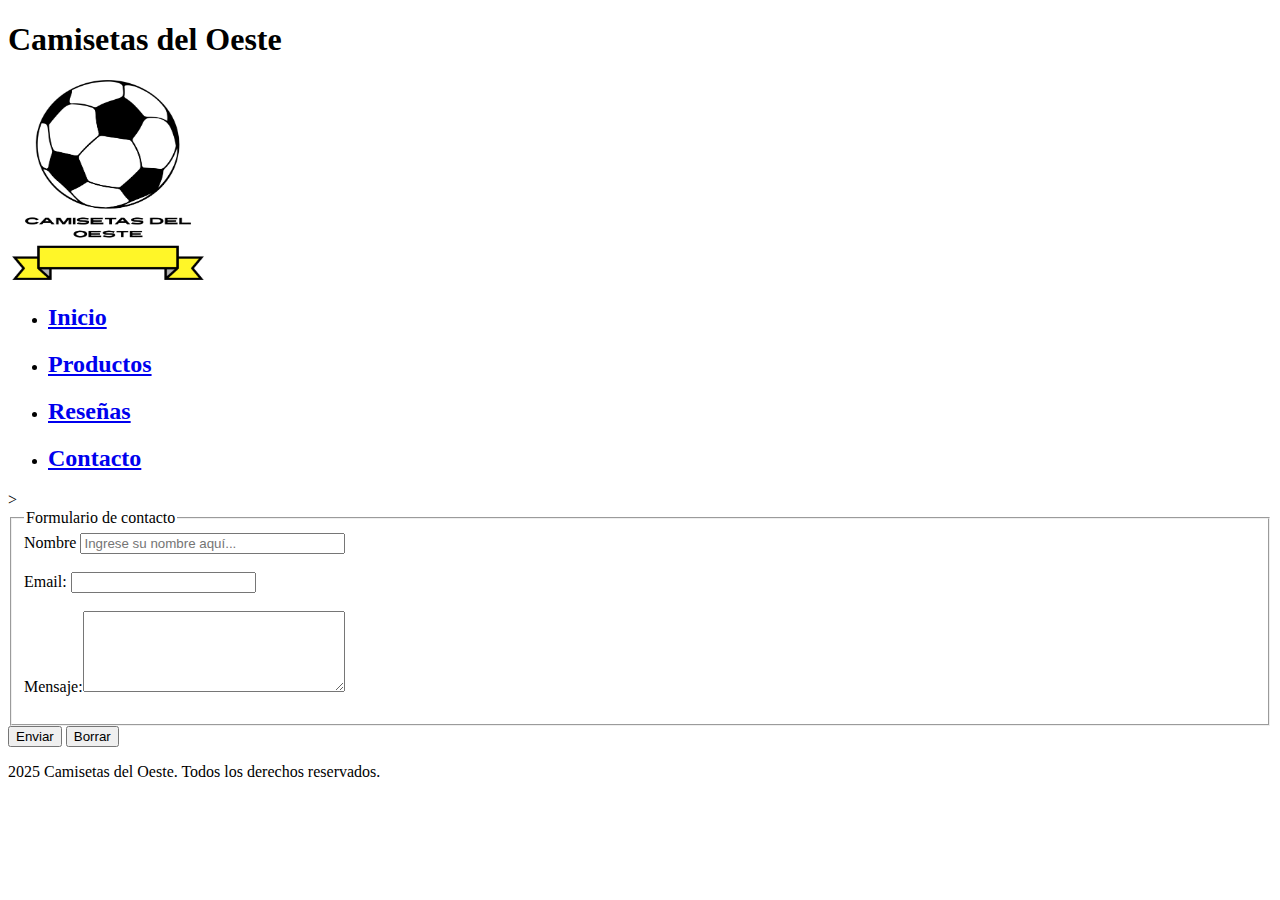
<file: Contacto.html>
<!DOCTYPE html>
<html lang="en">
<head>
    <meta charset="UTF-8">
    <meta name="viewport" content="width=device-width, initial-scale=1.0">
    <title>Document</title>
</head>
<body>
    <header>

        <h1>Camisetas del Oeste</h1>
        <img id="logo" src="img/Logo.png" width="200" height="200" alt="Logo">
        <nav>
            <ul id="menu-botones">
                <li><a href="index.html"><h2>Inicio</h2></a></li>
                <li><a href="Productos.html"><h2>Productos</h2></a></li>
                <li><a href="Reseñas.html"><h2>Reseñas</h2></a></li>
                <li><a href="Contacto.html"><h2>Contacto</h2></a></li>
            </ul>
        </nav>

    </header>>

    <main>
        <form action="Link" method="POST" target="_blank">
            <fieldset>
                <legend>Formulario de contacto</legend>
                <label for="firstname">Nombre</label>
                <input id="firstname" size="30" type="text" name="firstname" placeholder="Ingrese su nombre aquí..."><br><br>
                <label for="email">Email:</label>
                <input type="email" id="email" name="email"><br><br>
                <label for="Mensaje">Mensaje:</label><textarea id="Mensaje" name="Mensaje" rows="5" cols="30"></textarea><br><br>
            </fieldset>

            <input type="submit" value="Enviar">
            <input type="reset" value="Borrar">

        </form>

    </main>

    <footer>
        <p>2025 Camisetas del Oeste. Todos los derechos reservados.</p>
    </footer>
</body>
</html>
</file>
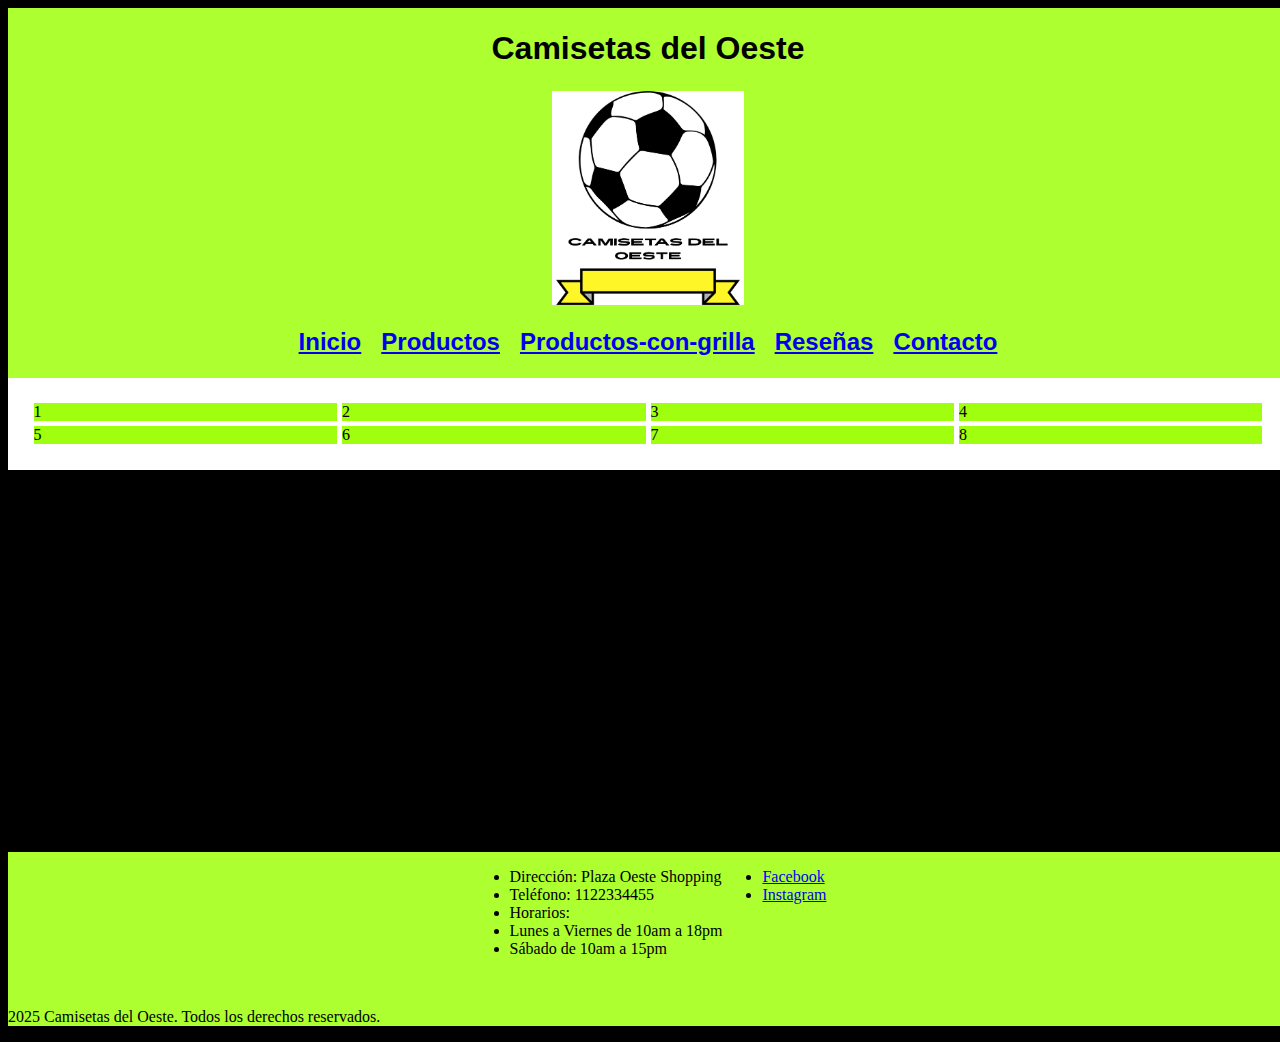
<file: Productos-con-grilla.html>
<!DOCTYPE html>
<html lang="en">
<head>
    <meta charset="UTF-8">
    <meta name="viewport" content="width=device-width, initial-scale=1.0">
    <title>Document</title>
    <link rel="stylesheet" href="styles.css">

    <link rel="preconnect" href="https://fonts.googleapis.com">
    <link rel="preconnect" href="https://fonts.gstatic.com" crossorigin>
    <link href="https://fonts.googleapis.com/css2?family=BBH+Hegarty&family=Roboto:ital,wght@0,100..900;1,100..900&display=swap" rel="stylesheet">

</head>
<body>

    <header>
        <div class="headerdiv">
            <div class="titulo">
                <h1>Camisetas del Oeste</h1>
            </div>
            <div class="logodiv">
                <img id="logo" src="img/Logo.png" width="200" height="200" alt="Logo">
            </div>
            <div class="menu">
                <nav>
                    <div class="div"><a href="index.html"><h2>Inicio</h2></a></div>
                    <div class="div"><a href="Productos.html"><h2>Productos</h2></a></div>
                    <div class="div"><a href="Productos-con-grilla.html"><h2>Productos-con-grilla</h2></a></div>
                    <div class="div"><a href="Reseñas.html"><h2>Reseñas</h2></a></div>
                    <div class="div"><a href="Contacto.html"><h2>Contacto</h2></a></div>
                </nav>
            </div>
        </div>

    </header>

    <main>
        <div class="grid-container">
            <div class="grid-item">1</div>
            <div class="grid-item">2</div>
            <div class="grid-item">3</div>
            <div class="grid-item">4</div>
            <div class="grid-item">5</div>
            <div class="grid-item">6</div>
            <div class="grid-item">7</div>
            <div class="grid-item">8</div>
        </div>

        <section id="imagen-y-iframe-yt">
            <h2>Video destacado</h2>
            <iframe width="560" height="315" src="https://www.youtube.com/embed/xFp7btucv58?si=-9k6WQJErTyFamuF" title="YouTube video player" frameborder="0" allow="accelerometer; autoplay; clipboard-write; encrypted-media; gyroscope; picture-in-picture; web-share" referrerpolicy="strict-origin-when-cross-origin" allowfullscreen></iframe>
        </section>

    </main>

    <footer>
        <div class="data">
            <ul class="lista1">
            <li>Dirección: Plaza Oeste Shopping</li>
            <li>Teléfono: 1122334455</li>
            <li>Horarios: </li>
            <li>Lunes a Viernes de 10am a 18pm</li>
            <li>Sábado de 10am a 15pm</li>
        </ul>
        <ul class="lista2">
            <li><a href="www.facebook.com">Facebook</a></li>
            <li><a href="www.instagram.com">Instagram</a></li>
        </ul>
        </div>
        <br>
        <p>2025 Camisetas del Oeste. Todos los derechos reservados.</p>
    </footer>
</body>
</html>
</file>
<file: styles.css>
body{
    background-color: black;
    width: 100%;
}

.headerdiv {
    font-family: "BBH Hegarty", sans-serif !important;
    font-weight: 400;
    font-style: normal;
    background-color: greenyellow;

    width: 100%;
    margin: auto;

    display: flex;
    flex-direction: column;
    justify-content: flex-start;
    align-items: center;
}

.headerdiv > div {
    display: flex;
    justify-content: center;
}

.titulo{
    width: 25%;
    margin: 1px;
}

.formulario{
    margin: 5px;
    width: 100%;
    background-color: white;
}

@media only screen and (max-width: 768px){
    .formulario {
        font-size: 14px;
        width: 600px;
        font-family: Arial, Helvetica, sans-serif;
        background-color: antiquewhite;
        display: flex;
        flex-wrap: wrap;
    }

    .formulario > fieldset{
        display: flex;
        flex-direction: column;
    }

    .formulario > label{
        width: 95%;
    }
}

.logodiv {
    width: 25%;
    margin: 1px;
    height: 25%;
    width: 15%;
}

.menu{
    width: 100%;
}
.menu>nav{
    width: 100%;
    margin: 1px;
    display: flex;
    flex-direction: row;
    justify-content: center;
    text-decoration: none;
}

.menu>nav>div{
    margin: 1px 10px;
}

#imagen-de-fondo { 
    width: 100vw;
    height: auto;
    display: block;
}

#logo {
    height: 100%;
    width: 100%;
}

main > .reseñas{
    background-color: greenyellow;
    font-size: 20px;
    display: grid;
    grid-template-columns: repeat(auto-fit,minmax(250px,1fr));
    column-gap: 5px;
    padding: 10px;
}

main > .reseñas > .card:hover{
    transform: translateY(-25px);
    box-shadow: -10px -10px 10px #333;
}

main > .reseñas > .card{
    padding: 3px;
    border: 2px solid white;
}

main > .grid-container{
    padding: 2vw;
    background-color: white !important;
    display: grid;
    grid-template-columns: repeat(4, auto) ;
    grid-template-rows: repeat(2, 1fr);
    gap: 5px;
}

@media (max-width: 768px){
    .grid-container{
        grid-template-columns: repeat(2,auto);
    }
}
.grid-item{
    background-color: rgb(159, 255, 14);
}

section > iframe{
    display: block;
    margin: auto;
}
footer{
    font-weight: 40;
    background-color: greenyellow;
}

footer > .data{
    display: flex;
    flex-direction: row;
    justify-content: center;
}

.datos{
    display: flex;
    justify-content: center;
}

.datos>lista1 , .datos>lista2{
    margin: 2px 10px;
}

.datos>p{
    justify-content: center;
}
</file>
